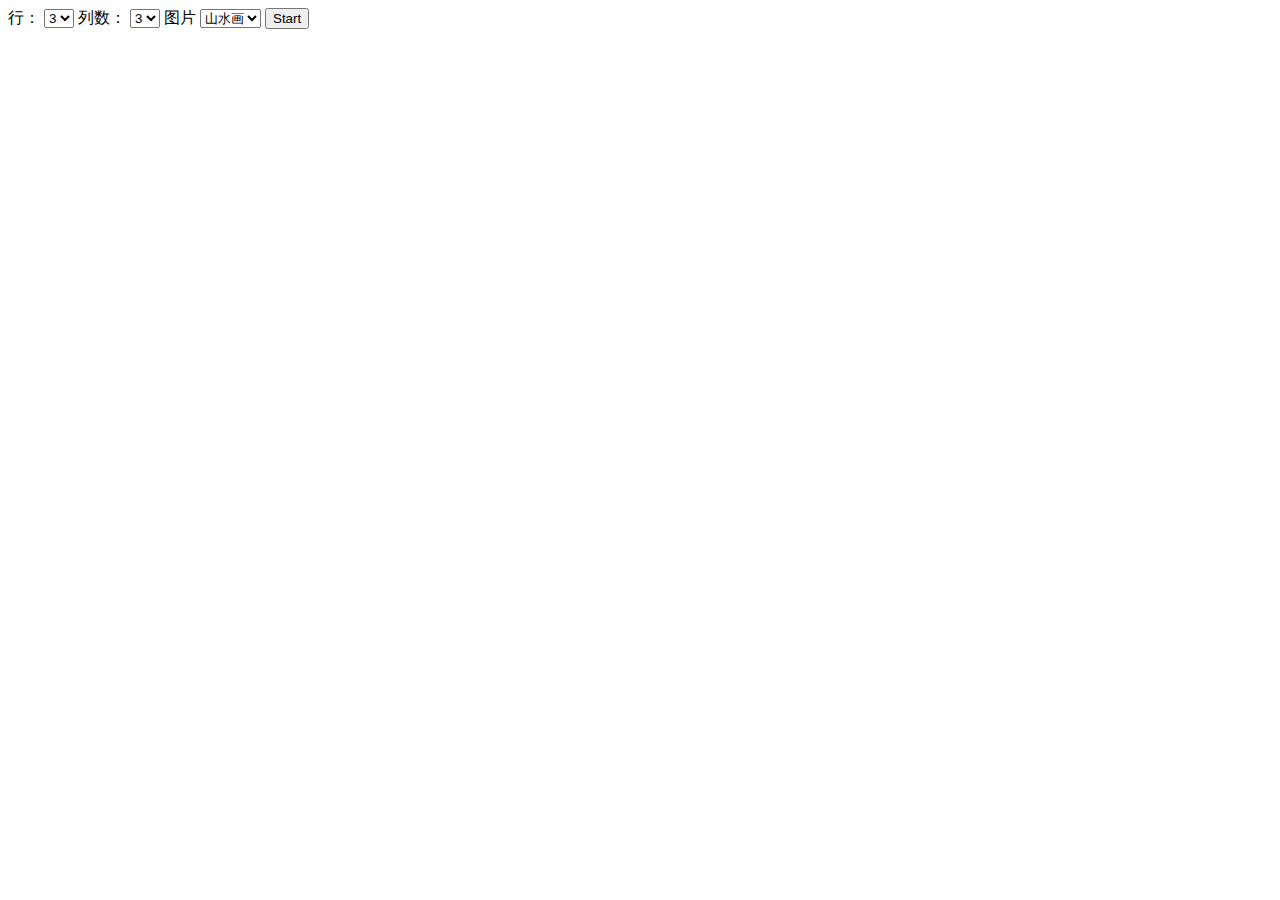
<file: 拼图.html>
<body>
  行：
  <select name="" id="rowCount">
    <option value="3">3</option>
    <option value="4">4</option>
    <option value="5">5</option>
  </select>
  列数：
  <select name="" id="colCount">
    <option value="3">3</option>
    <option value="4">4</option>
    <option value="5">5</option>
  </select>
  图片
  <select name="" id="imgSelect">
    <option value="https://travel.12306.cn/imgs/resources/uploadfiles/images/fcd7173f-7651-46e7-a126-bdc199e1f6f7_product_W572_H370.jpg">山水画</option>
    <option value="b.png">风景画</option>
    <option value="c.png">绘画</option>
  </select>
  <button onclick="start()">Start</button>
  <div id="gameWorld">
  </div>
  <style>
    #gameWorld {
      width: 300px;
      height: 400px;
    }
    #gameWorld span{
      float: left;
      font-size: 32px;
      color: white;
      text-align: center;
      text-shadow: 0 0 3px black;
    }
  </style>
</body>
<script>
  class Game {
    constructor(width = 3, height = 3) {
      this.width = width
      this.height = height
      this.world = Array(height).fill(0).map(it => Array(width).fill(0))
      this.init()
    }
    init() {
      var i = 0
      for (var row = 0; row < this.height; row++) {
        for (var col = 0; col < this.width; col++) {
          this.world[row][col] = i++
        }
      }
      this.world[row - 1][col - 1] = -1
      this.emptyRow = row - 1 // 空位置的行
      this.emptyCol = col - 1 // 空位置的列
    }
    isInRange(row, col) {
      if (row < 0 || col < 0) {
        return false
      }
      if (row >= this.height || col >= this.width) {
        return false
      }
      return true
    }
    //检查游戏有没有结束
    check() {

    }
    random() {
      var directions = ['up', 'down', 'left', 'right']

      for (var i = 0; i < 10000; i++) {
        var idx = Math.random() * 4 | 0
        var direction = directions[idx]
        this[direction]()
      }
    }
    move(row, col) {
      if (this.isInRange(row, col)) {
        this.world[this.emptyRow][this.emptyCol] = this.world[row][col]
        this.world[row][col] = -1
        this.emptyRow = row
        this.emptyCol = col
        this.check()
      }
    }
    up() {
      // 即将移动的元素的位置
      var moveRow = this.emptyRow + 1
      var moveCol = this.emptyCol
      this.move(moveRow, moveCol)
    }
    down() {
      // 即将移动的元素的位置
      var moveRow = this.emptyRow - 1
      var moveCol = this.emptyCol
      this.move(moveRow, moveCol)
    }
    left() {
      // 即将移动的元素的位置
      var moveRow = this.emptyRow
      var moveCol = this.emptyCol + 1
      this.move(moveRow, moveCol)
    }
    right() {
      // 即将移动的元素的位置
      var moveRow = this.emptyRow
      var moveCol = this.emptyCol- 1
      this.move(moveRow, moveCol)
    }
    print() {
      console.log(this.toString())
    }
    toString() {
      return this.world.map(row => {
        return row.map(it => {
          if (it == -1) {
            return ' '
          } else {
            return it
          }
        }).join('')
      }).join('\n')
    }
  }

  function start() {
    var width = colCount.value - 0
    var height = rowCount.value - 0
    var game = new Game(width, height)
    game.random()
    renderGame(game)
    document.addEventListener('keydown', e => {
      if (e.key.startsWith('Arrow')) {
        var direction = e.key.slice(5).toLowerCase()
        game[direction]()
        renderGame(game)
      }
    })
  }

  function renderGame(game) {
    gameWorld.textContent = ''

    for (var row = 0; row < game.world.length; row++) {
      for (var col = 0; col < game.world[row].length; col++) {
        var num = game.world[row][col]
        var x = num % game.width
        var y = Math.floor(num / game.width)
        var width = 300 / game.width
        var height = 400 / game.height
        var span = document.createElement('span')
        span.textContent = num
        span.classList.add('slice-' + num)
        span.style = `
          width: ${width}px;
          height: ${height}px;
          background-size: 300px 400px;
          background-image: url(${imgSelect.value});
          background-position: -${width * x}px -${height * y}px;
        `
        if (num == -1) {
          span.style.background = ''
        }
        gameWorld.append(span)
      }
    }
  }
</script>
</file>
